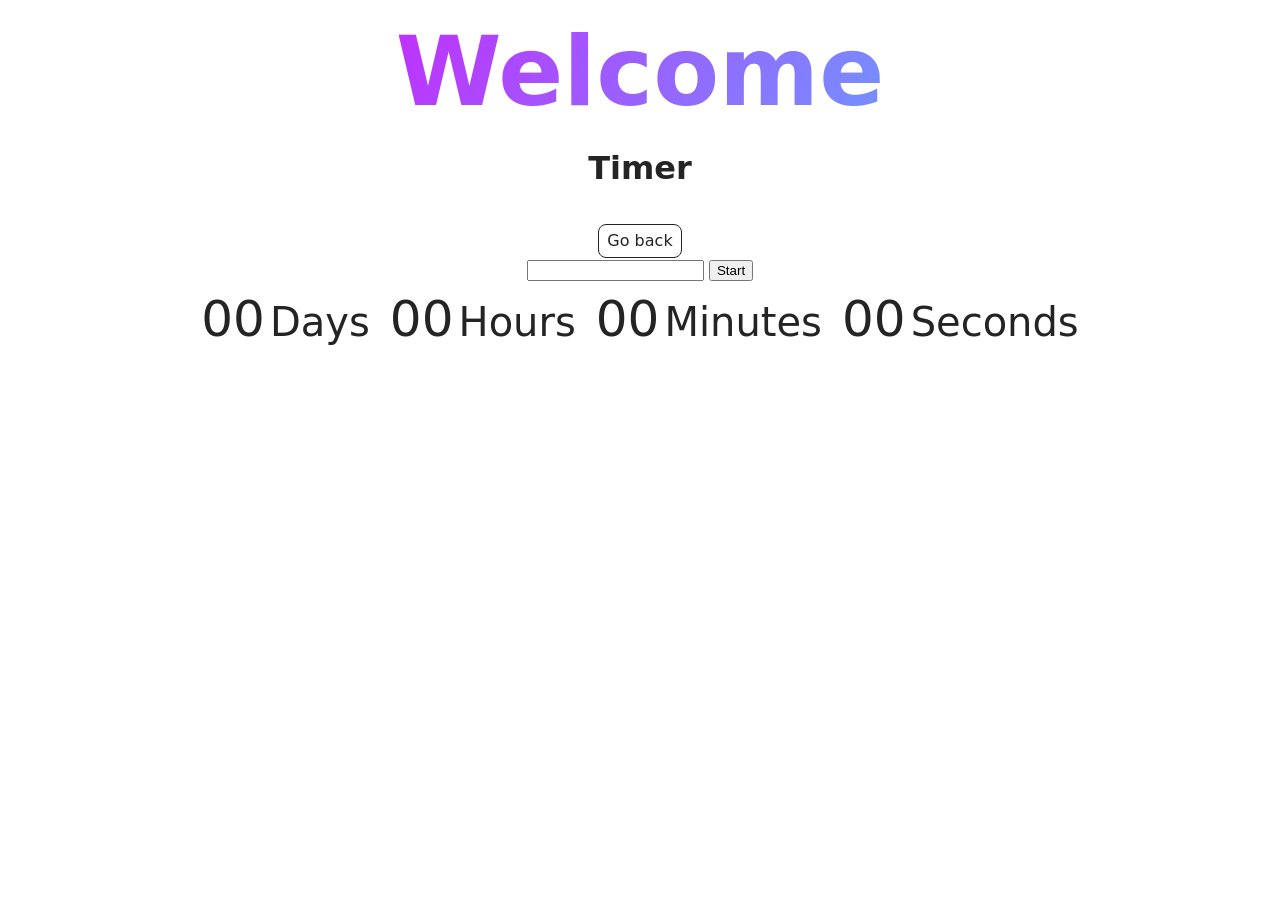
<file: src/1-timer.html>
<!DOCTYPE html>
<html lang="en">
  <head>
    <meta charset="UTF-8" />
    <meta http-equiv="X-UA-Compatible" content="IE=edge" />
    <meta name="viewport" content="width=device-width, initial-scale=1.0" />
    <title>Page 2</title>
    <link rel="stylesheet" href="./css/styles.css" />
  </head>
  <body>
    

    <main>
      <div class="container">
        <h1 class="main-title">
          <span class="main-title-gradient">Welcome</span> Timer
        </h1>
        <a class="back-link" href="./index.html">Go back</a>
        

  <div class="">
    <input type="text" id="datetime-picker" />
    <button type="button" data-start>Start</button>
    
    <div class="timer">
      <div class="field">
        <span class="value" data-days>00</span>
        <span class="label">Days</span>
      </div>
      <div class="field">
        <span class="value" data-hours>00</span>
        <span class="label">Hours</span>
      </div>
      <div class="field">
        <span class="value" data-minutes>00</span>
        <span class="label">Minutes</span>
      </div>
      <div class="field">
        <span class="value" data-seconds>00</span>
        <span class="label">Seconds</span>
      </div>
    </div>
  </div>

      </div>
    </main>

    <script type="module" src="./js/1-timer.js"></script>
  </body>
</html>
</file>
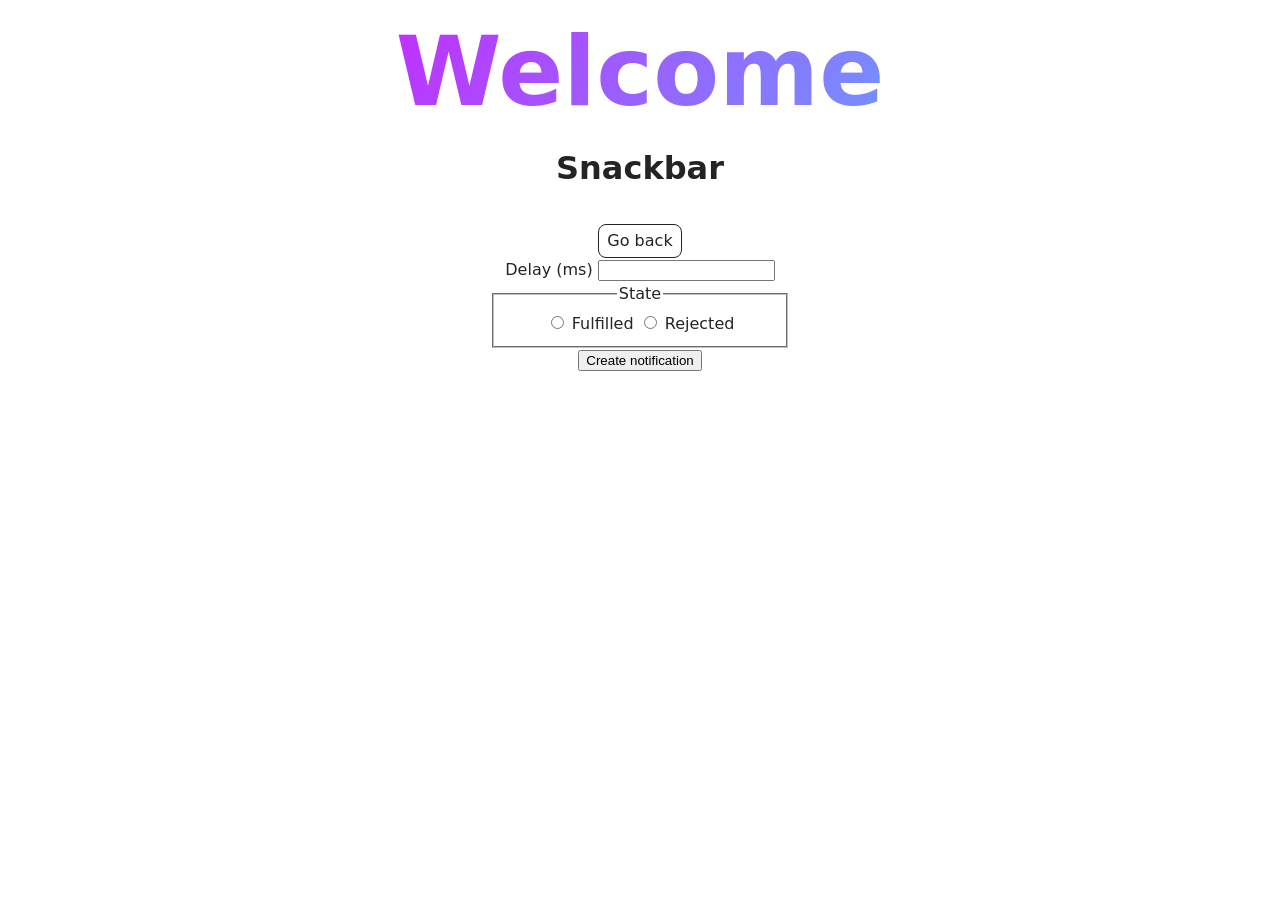
<file: src/2-snackbar.html>
<!DOCTYPE html>
<html lang="en">
  <head>
    <meta charset="UTF-8" />
    <meta http-equiv="X-UA-Compatible" content="IE=edge" />
    <meta name="viewport" content="width=device-width, initial-scale=1.0" />
    <title>Page 3</title>
    <link rel="stylesheet" href="./css/styles.css" />
  </head>
  <body>
    

    <main>
      <div class="container">
        <h1 class="main-title">
          <span class="main-title-gradient">Welcome</span> Snackbar
        </h1>
        <a class="back-link" href="./index.html">Go back</a>
        <form class="form">
  <label>
    Delay (ms)
    <input type="number" name="delay" required />
  </label>

  <fieldset>
    <legend>State</legend>
    <label>
      <input type="radio" name="state" value="fulfilled" required />
      Fulfilled
    </label>
    <label>
      <input type="radio" name="state" value="rejected" required />
      Rejected
    </label>
  </fieldset>

  <button type="submit">Create notification</button>
</form>

      </div>

    </main>

    <script type="module" src="./js/2-snackbar.js"></script>
  </body>
</html>
</file>
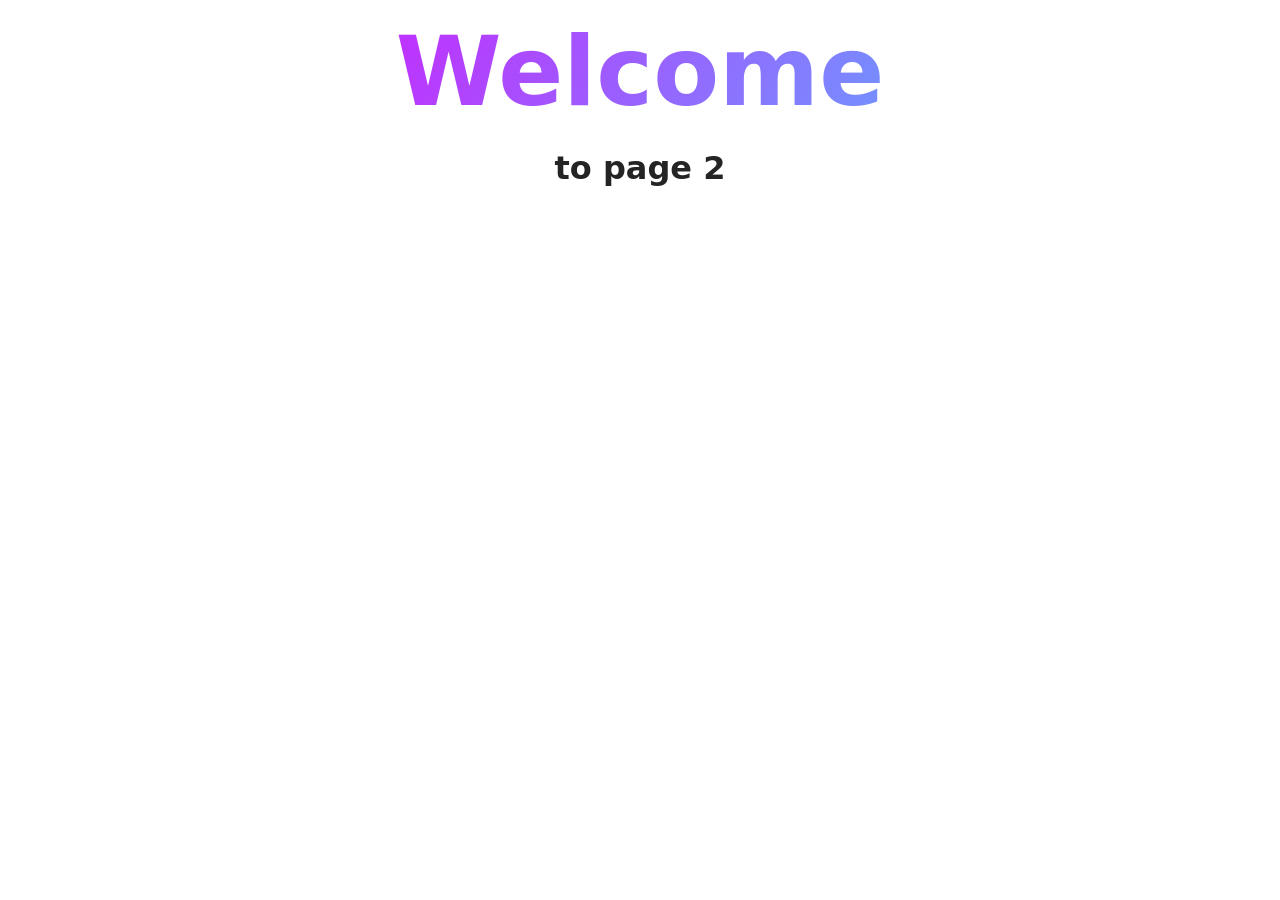
<file: src/page-2.html>
<!DOCTYPE html>
<html lang="en">
  <head>
    <meta charset="UTF-8" />
    <meta http-equiv="X-UA-Compatible" content="IE=edge" />
    <meta name="viewport" content="width=device-width, initial-scale=1.0" />
    <title>Page 2</title>
    <link rel="stylesheet" href="./css/styles.css" />
  </head>
  <body>
    <load
      src="./partials/header.html"
      icon-path="./img/sprite.svg#logo"
      highlight-act="active"
    />

    <main>
      <div class="container">
        <h1 class="main-title">
          <span class="main-title-gradient">Welcome</span> to page 2
        </h1>
        <load src="./partials/back-link.html" />
      </div>
    </main>

    <load src="./partials/footer.html" />
  </body>
</html>
</file>
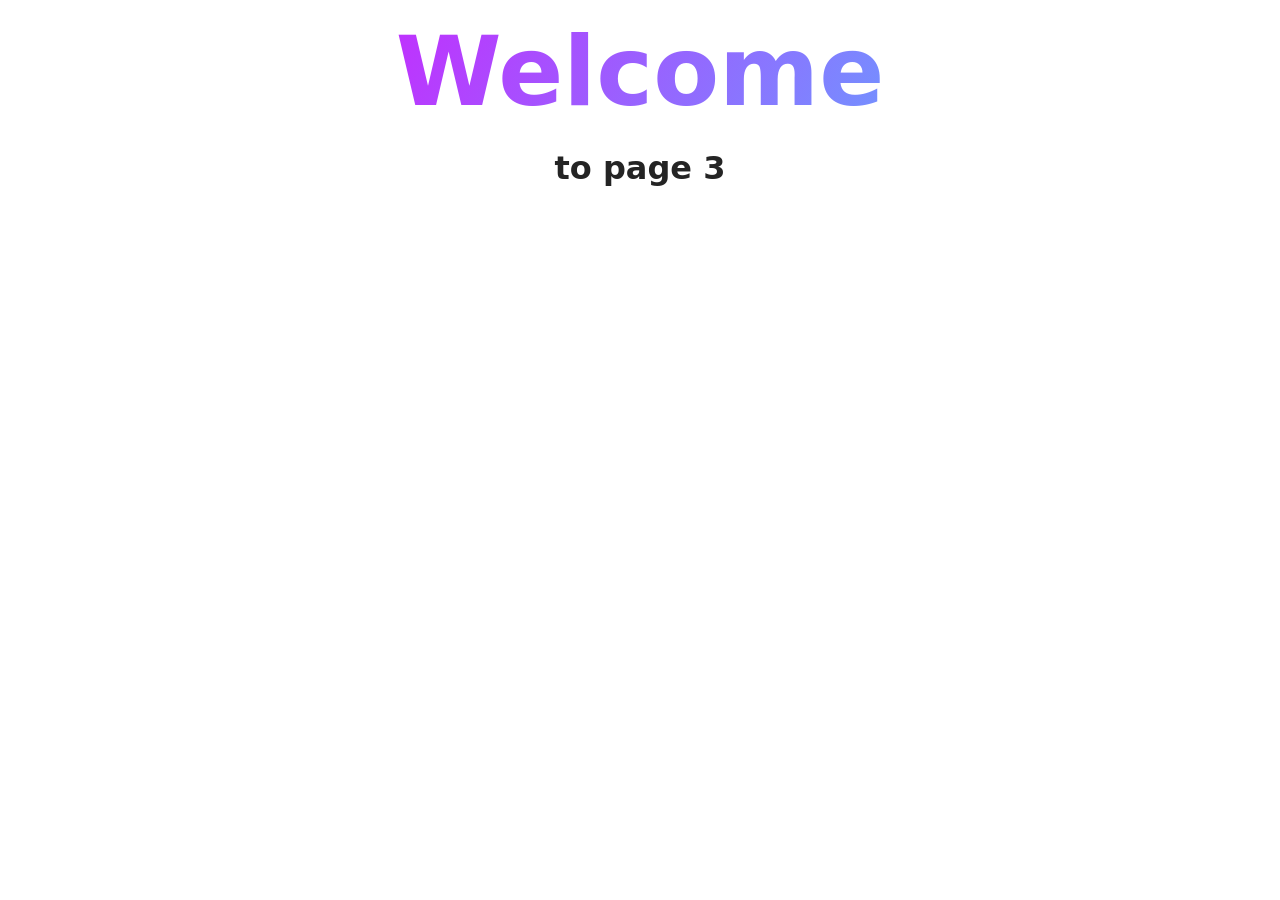
<file: src/page-3.html>
<!DOCTYPE html>
<html lang="en">
  <head>
    <meta charset="UTF-8" />
    <meta http-equiv="X-UA-Compatible" content="IE=edge" />
    <meta name="viewport" content="width=device-width, initial-scale=1.0" />
    <title>Page 3</title>
    <link rel="stylesheet" href="./css/styles.css" />
  </head>
  <body>
    <load
      src="./partials/header.html"
      icon-path="./img/sprite.svg#logo"
      highlight-curr="active"
    />

    <main>
      <div class="container">
        <h1 class="main-title">
          <span class="main-title-gradient">Welcome</span> to page 3
        </h1>
        <load src="./partials/back-link.html" />
      </div>
    </main>

    <load src="./partials/footer.html" />
  </body>
</html>
</file>
<file: src/css/styles.css>
/**
  |============================
  | include css partials with
  | default @import url()
  |============================
*/
/* Common styles */
@import url('./reset.css');
@import url('./base.css');
@import url('./container.css');
@import url('./animations.css');

/* Sections style */
@import url('./header.css');
@import url('./vite-promo.css');
@import url('./badges.css');
@import url('./back-link.css');
@import url('./footer.css');
</file>
